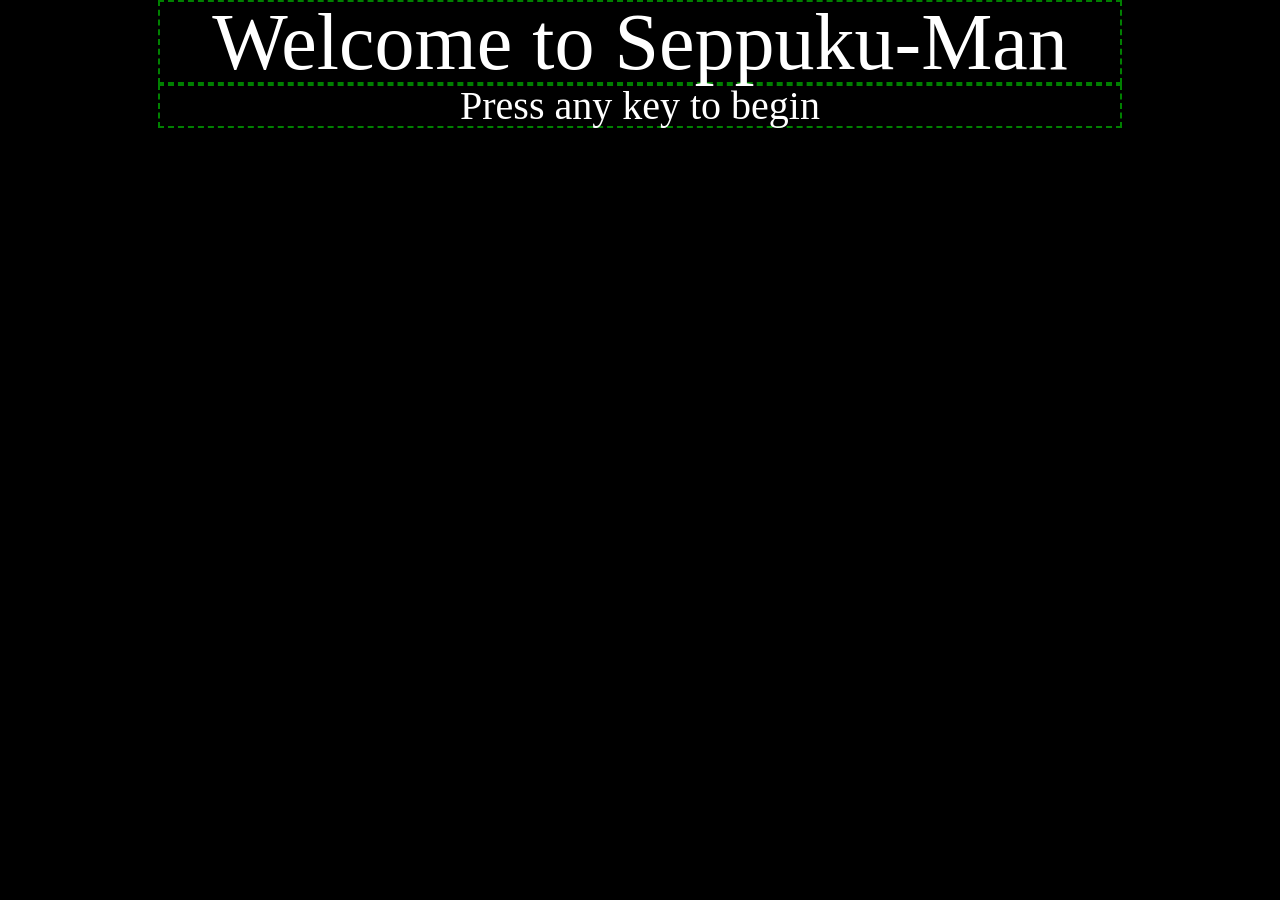
<file: Hang-Man/index.html>
<!DOCTYPE html>
<html lang="en">
<head>
	<meta charset="UTF-8">
	<title>Seppuku-Man</title>
	<link rel="stylesheet" type="text/css" href="assets/css/reset.css">
	<link rel="stylesheet" type="text/css" href="assets/css/style.css">
</head>
<body>
	<header class="wrapper">
		<h1>Welcome to Seppuku-Man</h1>
	</header>
	<main class="wrapper" id="game_body">
		Press any key to begin
	</main>
	<script type="text/javascript" src="assets/javascript/game.js"></script>
</body>
</html>
</file>
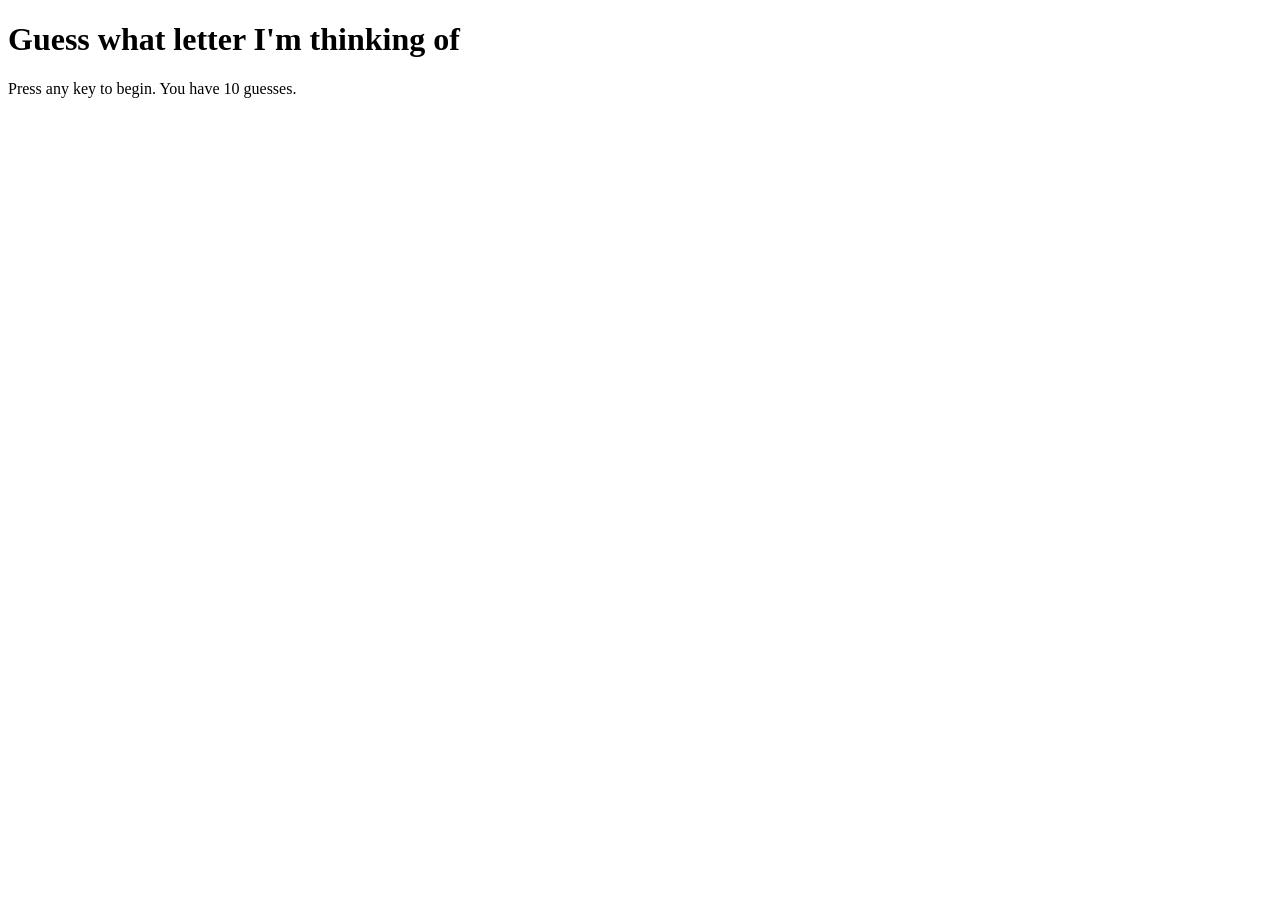
<file: Psychic Game/index.html>
<!DOCTYPE html>
<html lang="en">
<head>
	<meta charset="UTF-8">
	<title>Psychic Game</title>
</head>
<body>
	<h1>Guess what letter I'm thinking of</h1>
	<div id="displayResults">
	Press any key to begin. You have 10 guesses.
	</div>

	<script type="text/javascript">
		var alphabet = ['a', 'b', 'c', 'd', 'e', 'f', 'g', 'h', 'i', 'j', 'k', 'l',
						'm', 'n', 'o', 'p', 'q', 'r', 's', 't', 'u','v','w',
						'x', 'y', 'z']

		var wins = 0;
		var losses = 0;
		var guesses = 10;
		var lettersGuessed = '';
		var display = document.querySelector('#displayResults');
		var computerChoice = '';

		function displayResults(currentChoice, computerChoice, guesses) {
			var string = '<p>Your Most Recent Guess: ' + currentChoice + '</p>';
			string += '<p>Computers Guess: ' + computerChoice + '</p>';
			string += '<p>Wins: ' + wins; + '</p>';
			string += '<p>Losses: ' + losses; + '</p>';
			string += '<p>Your Guesses: ' + lettersGuessed; + '</p>';
			string += '<p>Remaining Guesses: ' + guesses; + '</p>';

			display.innerHTML = string;
		}

		function startGame() {
				guesses = 10;
				lettersGuessed = '';
				computerChoice = alphabet[Math.floor(Math.random()*alphabet.length)];
				return computerChoice;
		}

		startGame();

		document.onkeyup = function(event) {
			//ctrl+r to refresh page, but also to set lettersGuessed by player to ''.
			//the 'r' was being recorded as a guess.
			if (event.keyCode == 82 && event.ctrlKey) {
				startGame();
			}
			//allows only A-Z on keyboard to be registered as answers
			else if (event.keyCode >= 65 && event.keyCode <= 90) {

				var key = event.key;
				console.log(computerChoice);
				if (guesses != 0) {
					lettersGuessed += key + ' ';
					if (key == computerChoice) {
						wins++;
						display.innerHTML = "You WIN! The computer chose " + computerChoice +
											"<br/> To play again press any button.";
						startGame();
					}
					else if (key != computerChoice && guesses != 0) {
						guesses--;
						displayResults(key, 'Not Telling!' , guesses);
					}
				}
				else if (guesses == 0) {
					losses++;
					display.innerHTML = "You LOSE! The computer chose: " + computerChoice +
										"<br/> To play again press any button.";
					startGame();
				}
			}
			else if (event.keyCode == 17) {
				event.preventDefault();
				event.stopPropagation();
			}
			else {
				alert("Only A-Z allowed.");
			}
		}
		
	</script>
</body>
</html>
</file>
<file: Hang-Man/assets/css/style.css>
body {
	background: black;
	color: white;
	font-family: "WolfsRain", "SilkRoad";
	height: 100%;
	font-size: 40px;
	text-align: center;
}

h1 {
	font-size: 80px;
}

.wrapper {
	margin: 0 auto;
	width: 960px;
	border: 2px dashed green;
}
</file>
